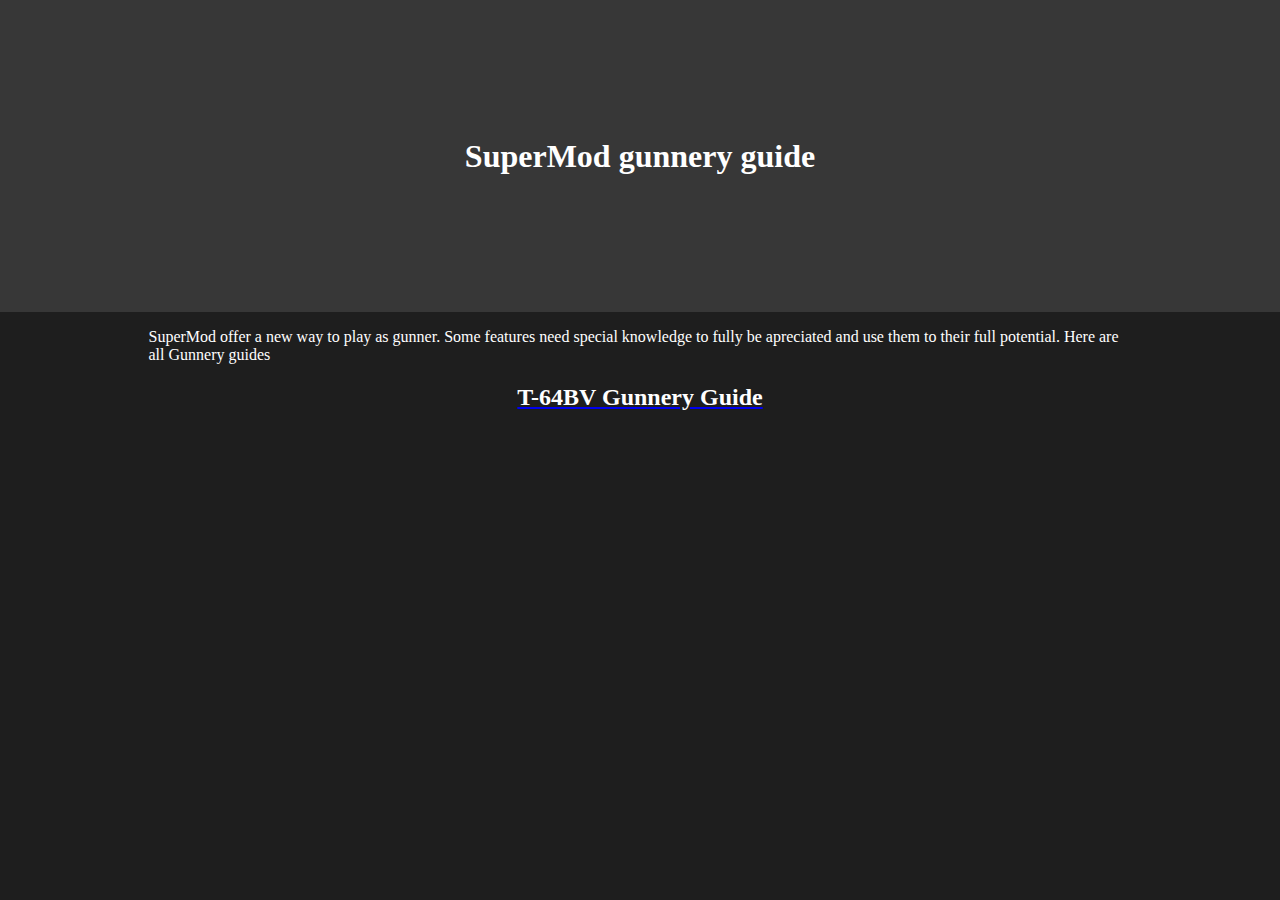
<file: index.html>
<!DOCTYPE html>
<html>
   <head>

      <meta charset="UTF-8">
      <title>SuperMod gunnery guide</title>
      <link rel="stylesheet" type="text/css" href="index.css">
   </head>

   <body>
      <div id="bandeau">
         <h1>SuperMod gunnery guide</h1>
      </div>
      <div id="articlebase">
         <div id=Article>
             <div id="Main">
               <p>SuperMod offer a new way to play as gunner. Some features need special knowledge to fully be apreciated and use them to their full potential. Here are all Gunnery guides</p>
               <div id="link">
                  <a href="T64BVGunneryGuide.html">
                  <h2>T-64BV Gunnery Guide</h2>
               </div>
            </div>  
         </div>
      </div>
   
   </a>

   </body>

</html>
</file>
<file: index.css>
body{
    margin:0;
    background-color:rgb(30, 30, 30);
    
    
    
}
#articlebase{
    margin-left:148.5px;
    margin-right:148.5px;
}
h1, h2, h3, h4, h5, h6 {color:rgb(255, 255, 255);
}
h1,h2 {
    text-align:center;
}
p{
color:rgb(255, 255, 255);
}

#link {
    color:rgb(0, 51, 0);
}
#bandeau {
    
    width:100%;
    height:312px;
    background-color:rgb(55, 55, 55);
    border-bottom:5px rgba(40, 40, 40, 0.800);
    display:flex;
    align-items:center;
    justify-content:center;
#Main {
    width:65%;
    display:flex;
    align-items:center;
    justify-content:center;
}
#Article{
    width:720px;
    height:537px;
#Image{
    width:720px;
    height:405px;
    margin-bottom:35px;
}
</file>
